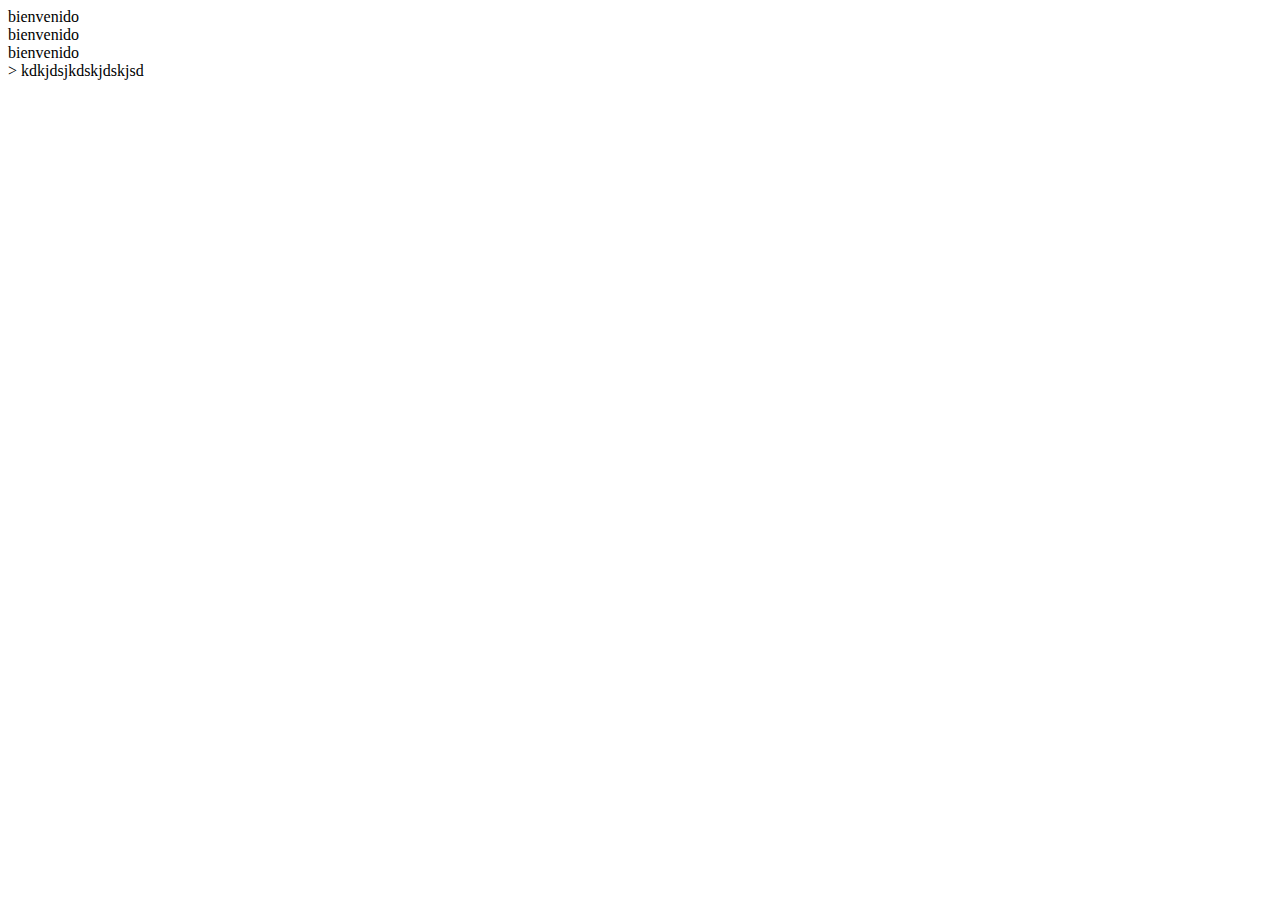
<file: index.html>
<!DOCTYPE html>
<html lang="en">
<head>
    <meta charset="UTF-8">
    <meta name="viewport" content="width=device-width, initial-scale=1.0">
    <meta http-equiv="X-UA-Compatible" content="ie=edge">
    <title>Document</title>
</head>
<body>
    <div class="container-fluid">
        <div class="row">
            <div class="col-4">bienvenido</div>
            <div class="col-4">bienvenido</div>
            <div class="col-4">bienvenido</div>
        </div>
    </div>>
    
    kdkjdsjkdskjdskjsd
    
    <script src="js/Main.js"></script>
</body>
</html>
</file>
